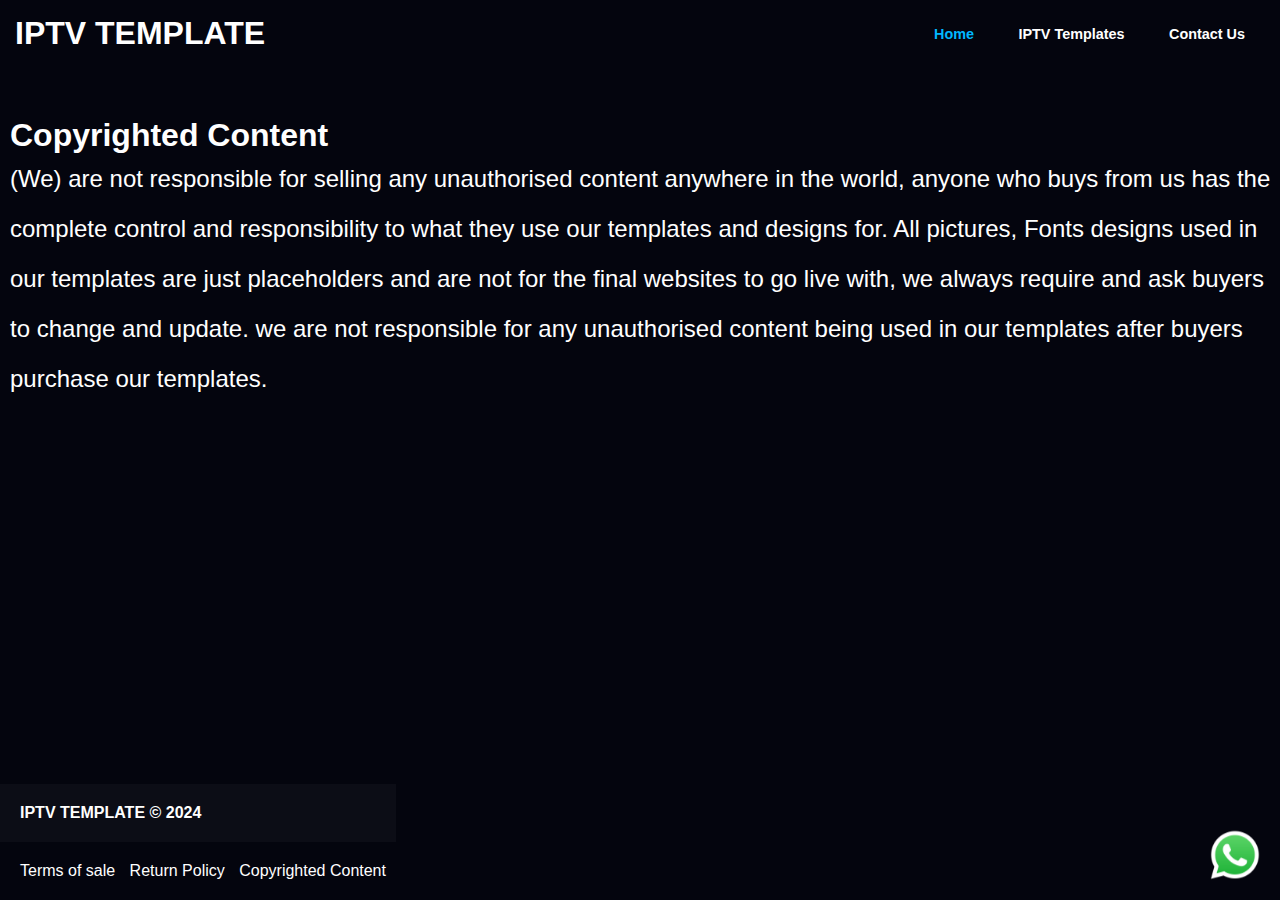
<file: copyright.html>
<!DOCTYPE html>
<html lang="en">
<head>
    <meta charset="UTF-8">
    <meta name="viewport" content="width=device-width, initial-scale=1.0">
    <title>IPTV Templates</title>
    <link rel="icon" type="image/png" href="https://iptv-template-shop.vercel.app/play.png">
    <link rel="stylesheet" href="style1.css"/>
    <link rel="stylesheet" href="https://cdnjs.cloudflare.com/ajax/libs/font-awesome/6.5.2/css/all.min.css" integrity="sha512-SnH5WK+bZxgPHs44uWIX+LLJAJ9/2PkPKZ5QiAj6Ta86w+fsb2TkcmfRyVX3pBnMFcV7oQPJkl9QevSCWr3W6A==" crossorigin="anonymous" referrerpolicy="no-referrer" />
</head>
<body>
    <a target='_blank' href="https://wa.me/+2120698522728?text=Hello!%20I%20need%20some%20help."><img src="wtsp-icon.png" width="50px" style="z-index:6000;position:fixed; bottom:20px; right:20px;"/></a>
      <nav>
        <div id="header"><a href="index.html"><h1>IPTV <i style="color:rgb(128,255,128)" class="fa-solid fa-play"></i> TEMPLATE</h1></a>
        <i id="bars" style="color:#fff;font-size:2em;" class="fa-solid fa-bars"></i></div>
        <div class="topnav" id="nav">
            <a href="index.html"><span class="active">Home</span></a>
            <a href="templates.html"><span>IPTV Templates</span></a>
            <a href="https://wa.me/+2120698522728"><span>Contact Us</span></a>
        </div>
    </nav>
    <div style="position: relative;margin-bottom: 100px;">
    
   
    <div id="heros">
        <h1 style="color:white;">Copyrighted Content</h1>
        <p>
          (We) are not responsible for selling any unauthorised content anywhere in the world, anyone who buys from us has the complete control and responsibility to what they use our templates and designs for. All pictures, Fonts designs used in our templates are just placeholders and are not for the final websites to go live with, we always require and ask buyers to change and update.
we are not responsible for any unauthorised content being used in our templates after buyers purchase our templates.
        </p>
    </div>
</div>
    

    
 <div style="position:absolute;bottom:0;">
<footer>
    <span>IPTV <i style="color:rgb(128,255,128)" class="fa-solid fa-play"></i> TEMPLATE &copy; 2024</span>
</footer>
<div id="links" style="margin-left: 20px;margin-bottom: 20px;">
    <a style="color:white;text-decoration: none;" href="terms-of-sale.html">Terms of sale</a>
    <a style="color:white;text-decoration: none;" href="return-policy.html">Return Policy</a>
    <a style="color:white;text-decoration: none;" href="copyright.html">Copyrighted Content</a>
</div>
     </div>
<script>
    let bars = document.getElementById('bars')
        let nav = document.getElementById('nav')
        bars.addEventListener('click',function(){
            if (nav.className === "topnav") {
                nav.className += " responsive";
              } else {
               nav.className = "topnav";
              }
        })
</script>
</body>
</html>
</file>
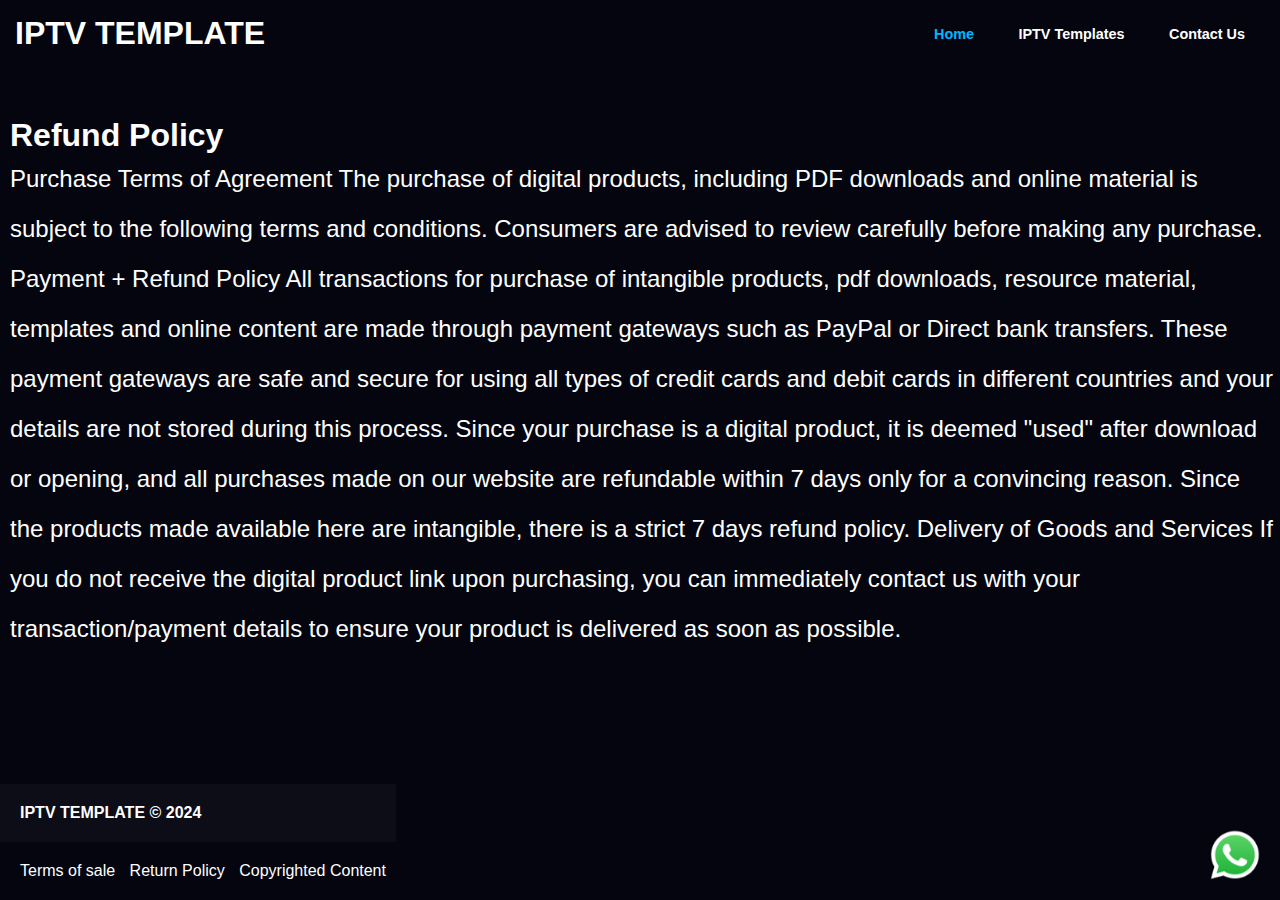
<file: return-policy.html>
<!DOCTYPE html>
<html lang="en">
<head>
    <meta charset="UTF-8">
    <meta name="viewport" content="width=device-width, initial-scale=1.0">
    <title>IPTV Templates</title>
    <link rel="icon" type="image/png" href="https://iptv-template-shop.vercel.app/play.png">
    <link rel="stylesheet" href="style1.css"/>
    <link rel="stylesheet" href="https://cdnjs.cloudflare.com/ajax/libs/font-awesome/6.5.2/css/all.min.css" integrity="sha512-SnH5WK+bZxgPHs44uWIX+LLJAJ9/2PkPKZ5QiAj6Ta86w+fsb2TkcmfRyVX3pBnMFcV7oQPJkl9QevSCWr3W6A==" crossorigin="anonymous" referrerpolicy="no-referrer" />
</head>
<body>
    <a target='_blank' href="https://wa.me/+2120698522728?text=Hello!%20I%20need%20some%20help."><img src="wtsp-icon.png" width="50px" style="z-index:6000;position:fixed; bottom:20px; right:20px;"/></a>
    <nav>
        <div id="header"><a href="index.html"><h1>IPTV <i style="color:rgb(128,255,128)" class="fa-solid fa-play"></i> TEMPLATE</h1></a>
        <i id="bars" style="color:#fff;font-size:2em;" class="fa-solid fa-bars"></i></div>
        <div class="topnav" id="nav">
            <a href="index.html"><span class="active">Home</span></a>
            <a href="templates.html"><span>IPTV Templates</span></a>
            <a href="https://wa.me/+2120698522728"><span>Contact Us</span></a>
        </div>
    </nav>
    <div style="position: relative;margin-bottom: 100px;">
    
   
    <div id="heros">
        <h1 style="color:white;">Refund Policy</h1>
        <p>
          ﻿Purchase Terms of Agreement
The purchase of digital products, including PDF downloads and online material is subject to the following terms and conditions. Consumers are advised to review carefully before making any purchase.
Payment + Refund Policy
All transactions for purchase of intangible products, pdf downloads, resource material, templates and online content are made through payment gateways such as PayPal or Direct bank transfers. These payment gateways are safe and secure for using all types of credit cards and debit cards in different countries and your details are not stored during this process.
Since your purchase is a digital product, it is deemed "used" after download or opening, and all purchases made on our website are refundable within 7 days only for a convincing reason. Since the products made available here are intangible, there is a strict 7 days refund policy.
Delivery of Goods and Services
If you do not receive the digital product link upon purchasing, you can immediately contact us with your transaction/payment details to ensure your product is delivered as soon as possible.
  
        </p>
    </div>
</div>
    

    
 
<div style="position:absolute;bottom:0;">
<footer>
    <span>IPTV <i style="color:rgb(128,255,128)" class="fa-solid fa-play"></i> TEMPLATE &copy; 2024</span>
</footer>
<div id="links" style="margin-left: 20px;margin-bottom: 20px;">
    <a style="color:white;text-decoration: none;" href="terms-of-sale.html">Terms of sale</a>
    <a style="color:white;text-decoration: none;" href="return-policy.html">Return Policy</a>
    <a style="color:white;text-decoration: none;" href="copyright.html">Copyrighted Content</a>
</div>
     </div>
<script>
    let bars = document.getElementById('bars')
        let nav = document.getElementById('nav')
        bars.addEventListener('click',function(){
            if (nav.className === "topnav") {
                nav.className += " responsive";
              } else {
               nav.className = "topnav";
              }
        })
</script>
</body>
</html>
</file>
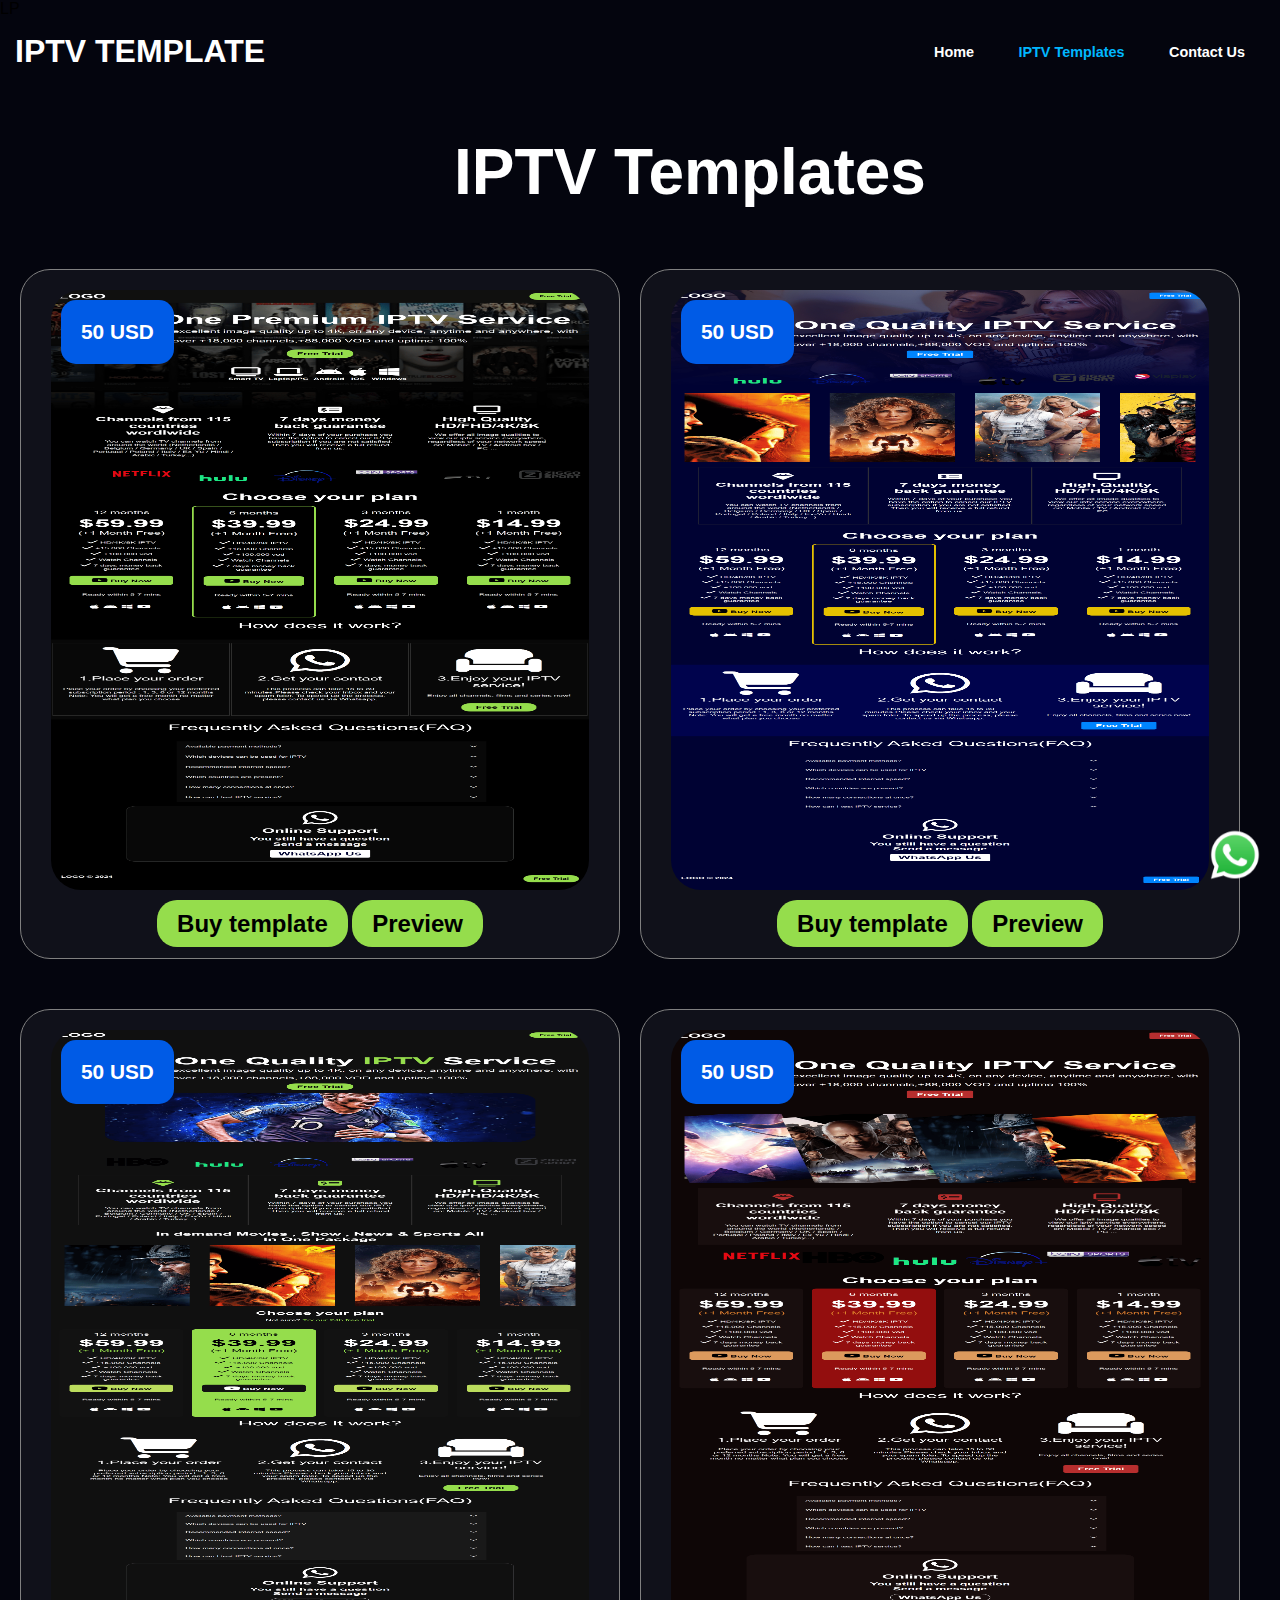
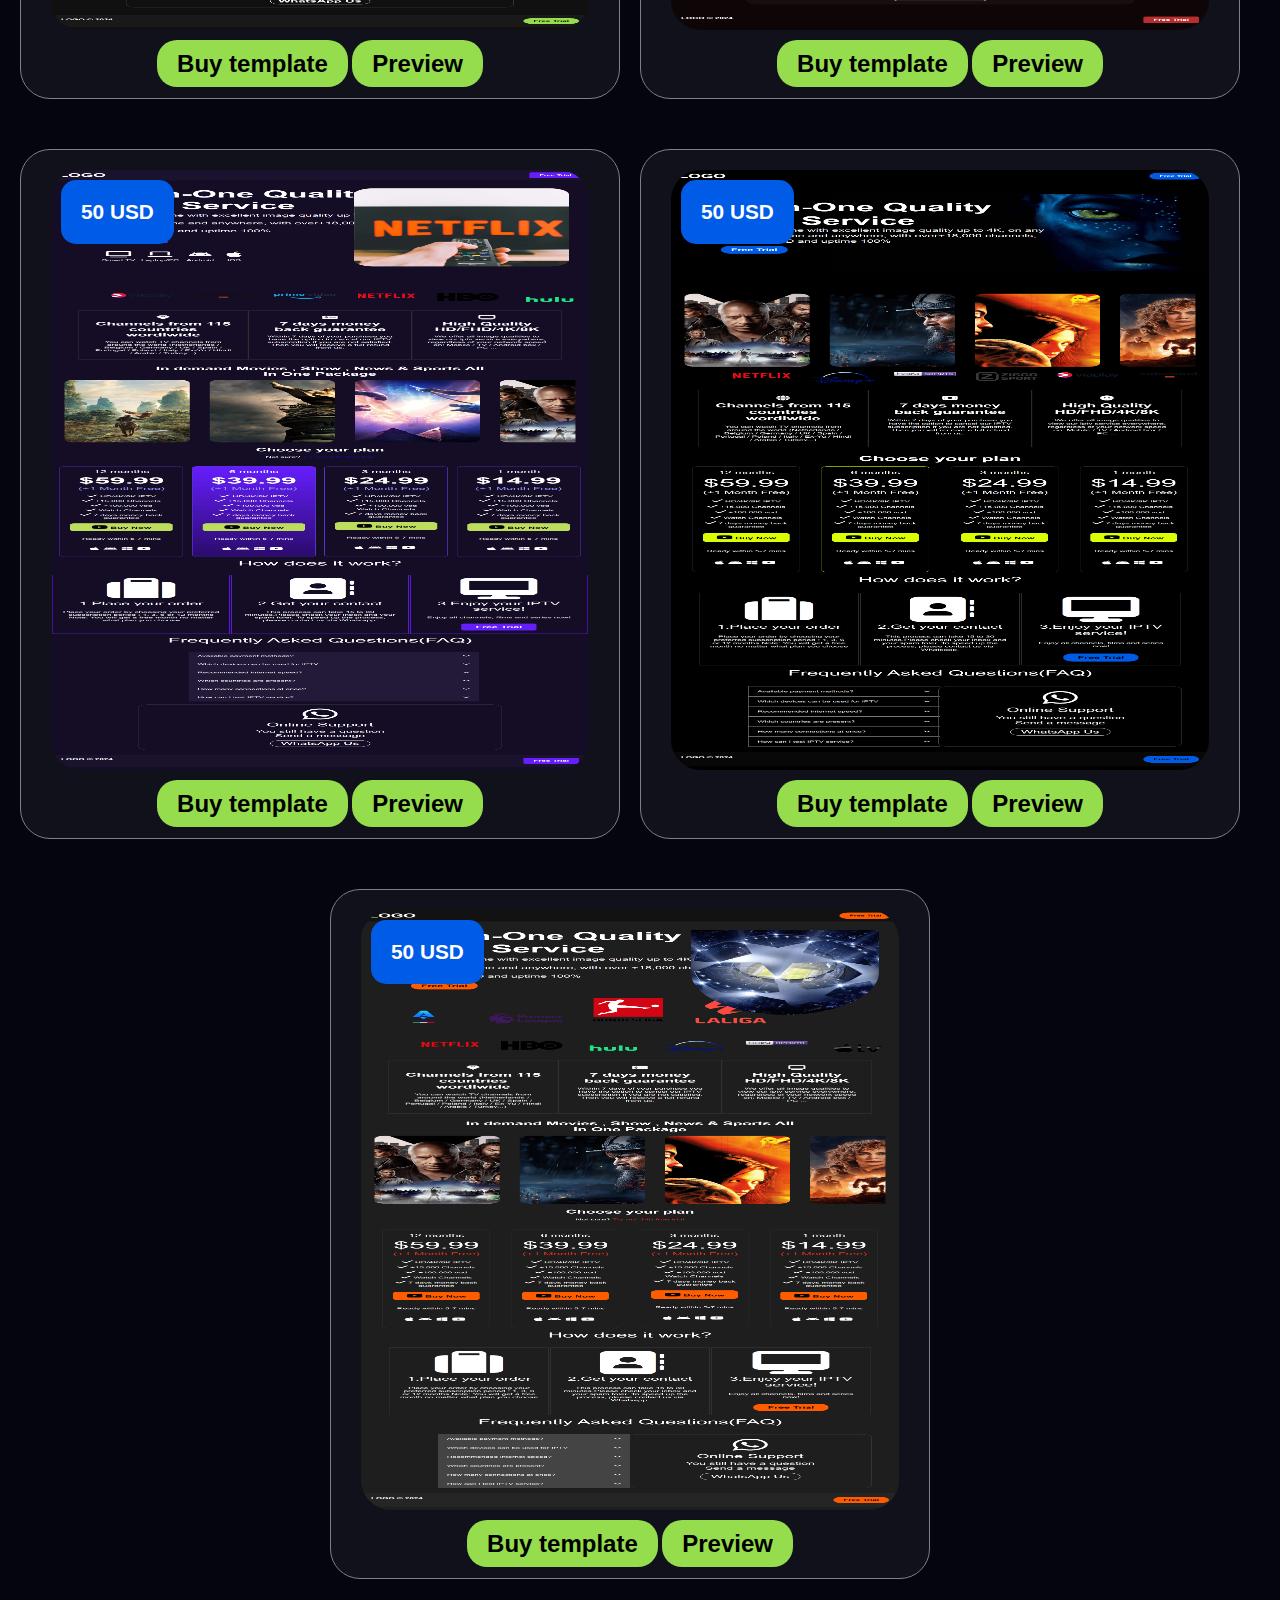
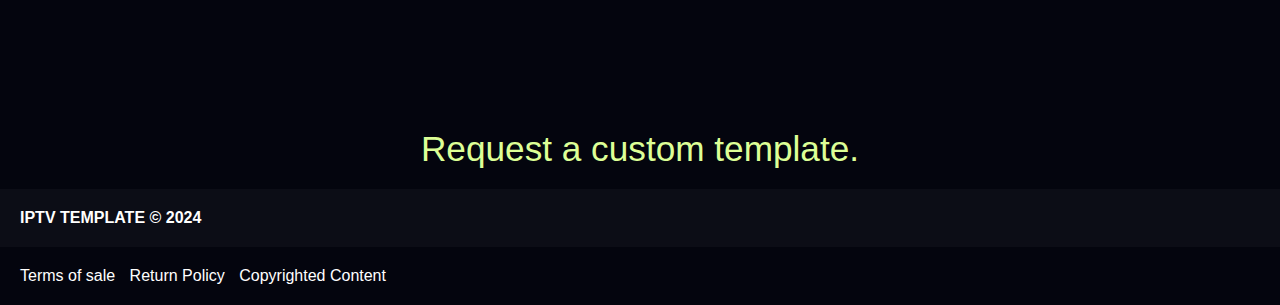
<file: templates.html>
LP<!DOCTYPE html>
<html lang="en">
<head>
    <meta charset="UTF-8">
    <meta name="viewport" content="width=device-width, initial-scale=1.0">
    <title>IPTV Templates</title>
    <link rel="icon" type="image/png" href="https://iptv-template-shop.vercel.app/play.png">
    <link rel="stylesheet" href="style2.css"/>
    <link rel="stylesheet" href="https://cdnjs.cloudflare.com/ajax/libs/font-awesome/6.5.2/css/all.min.css" integrity="sha512-SnH5WK+bZxgPHs44uWIX+LLJAJ9/2PkPKZ5QiAj6Ta86w+fsb2TkcmfRyVX3pBnMFcV7oQPJkl9QevSCWr3W6A==" crossorigin="anonymous" referrerpolicy="no-referrer" />
</head>
<body>
    <a target='_blank' href="https://wa.me/+2120698522728?text=Hello!%20I%20need%20some%20help."><img src="wtsp-icon.png" width="50px" style="position:fixed;z-index:3000; bottom:20px; right:20px;"/></a>
     <nav>
        <div id="header"><a href="index.html"><h1>IPTV <i style="color:rgb(128,255,128)" class="fa-solid fa-play"></i> TEMPLATE</h1></a>
        <i id="bars" style="color:#fff;font-size:2em;" class="fa-solid fa-bars"></i></div>
        <div class="topnav" id="nav">
            <a href="index.html"><span>Home</span></a>
            <a href="templates.html"><span class="active">IPTV Templates</span></a>
            <a href="https://wa.me/+2120698522728?text=Hi!%20Please%20I%20need%20some%20help."><span>Contact Us</span></a>
        </div>
    </nav>
    <div style="position: relative;margin-bottom: 100px;">
    <div id="overlay"></div>
    
   
    <div id="hero">
        <p style="text-align: center;">IPTV Templates</p>
    </div>
    <div style="display:flex;flex-wrap: wrap;align-items: center;justify-content: center;">
    <div class="template">
        <span class="price">50 USD</span>
        <img src="7.png" alt=""/><br/>
        <a href="https://wa.me/+2120698522728?text=Hi!%20I%20want%20to%20buy%20template%207"><span>Buy template</span></a>
        <a href="https://iptvtemplate7-ten.vercel.app/"><span>Preview</span></a>
    </div>
    <div class="template">
        <span class="price">50 USD</span>
        <img src="6.png" alt=""/><br/>
        <a href="https://wa.me/+2120698522728?text=Hi!%20I%20want%20to%20buy%20template%206"><span>Buy template</span></a>
        <a href="https://iptvtemplate6-orcin.vercel.app/"><span>Preview</span></a>
    </div>
    <div class="template">
        <span class="price">50 USD</span>
        <img src="5.png" alt=""/><br/>
        <a href="https://wa.me/+2120698522728?text=Hi!%20I%20want%20to%20buy%20template%205"><span>Buy template</span></a>
        <a href="https://iptvtemplate5-liart.vercel.app/"><span>Preview</span></a>
    </div>
    <div class="template">
        <span class="price">50 USD</span>
        <img src="4.png" alt=""/><br/>
        <a href="https://wa.me/+2120698522728?text=Hi!%20I%20want%20to%20buy%20template%204"><span>Buy template</span></a>
        <a href="https://iptvtemplate4-chi.vercel.app/"><span>Preview</span></a>
    </div>
    <div class="template">
        <span class="price">50 USD</span>
        <img src="3.png" alt=""/><br/>
        <a href="https://wa.me/+2120698522728?text=Hi!%20I%20want%20to%20buy%20template%203"><span>Buy template</span></a>
        <a href="https://iptvtemplate3-smoky.vercel.app"><span>Preview</span></a>
    </div><div class="template">
        <span class="price">50 USD</span>
        <img src="2.png" alt=""/><br/>
        <a href="https://wa.me/+2120698522728?text=Hi!%20I%20want%20to%20buy%20template%202"><span>Buy template</span></a>
        <a href="https://iptvtemplate2-one.vercel.app"><span>Preview</span></a>
    </div><div class="template">
        <span class="price">50 USD</span>
        <img src="1.png" alt=""/><br/>
        <a href="https://wa.me/+2120698522728?text=Hi!%20I%20want%20to%20buy%20template%201"><span>Buy template</span></a>
        <a href="https://iptvtemplate1.vercel.app"><span>Preview</span></a>
    </div>
</div>
</div>
    

    
    <a style="text-decoration:none;" href="https://wa.me/+2120698522728?text=I%20want%20custom%20template%20!"><p style="text-align: center;font-size: 2.2em;color:white;margin-bottom: 20px;color:#ddff96;">Request a custom template.</p></a>

<footer>
    <span>IPTV <i style="color:rgb(128,255,128)" class="fa-solid fa-play"></i> TEMPLATE &copy; 2024</span>
</footer>
<div id="links" style="margin-left: 20px;margin-bottom: 20px;">
    <a style="color:white;text-decoration: none;" href="terms-of-sale.html">Terms of sale</a>
    <a style="color:white;text-decoration: none;" href="return-policy.html">Return Policy</a>
    <a style="color:white;text-decoration: none;" href="copyright.html">Copyrighted Content</a>
</div>
<script>
    let bars = document.getElementById('bars')
        let nav = document.getElementById('nav')
        bars.addEventListener('click',function(){
            if (nav.className === "topnav") {
                nav.className += " responsive";
              } else {
               nav.className = "topnav";
              }
        })
</script>
</body>
</html>
</file>
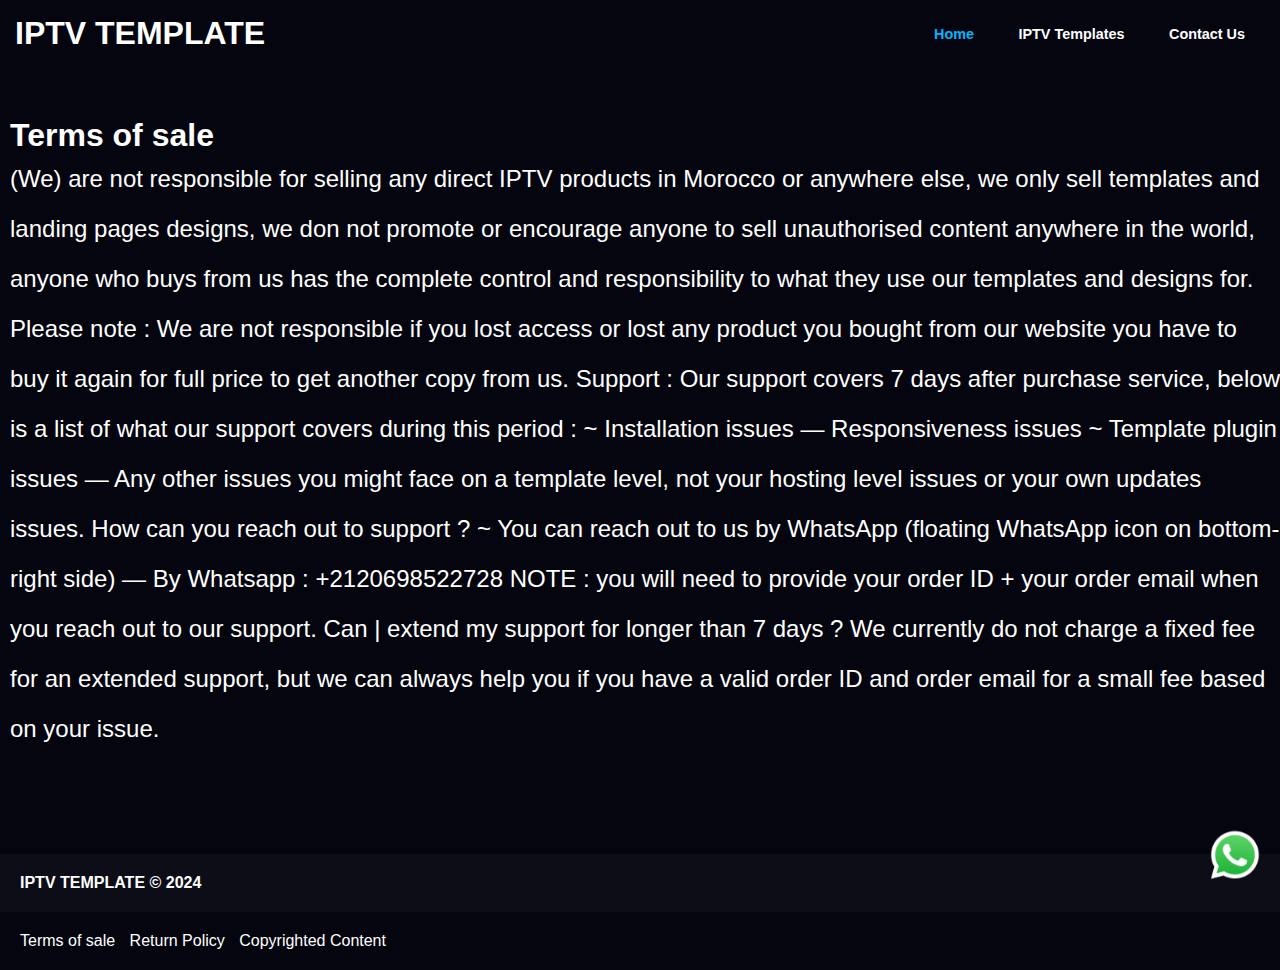
<file: terms-of-sale.html>
<!DOCTYPE html>
<html lang="en">
<head>
    <meta charset="UTF-8">
    <meta name="viewport" content="width=device-width, initial-scale=1.0">
    <title>IPTV Templates</title>
    <link rel="icon" type="image/png" href="https://iptv-template-shop.vercel.app/play.png">
    <link rel="stylesheet" href="style1.css"/>
    <link rel="stylesheet" href="https://cdnjs.cloudflare.com/ajax/libs/font-awesome/6.5.2/css/all.min.css" integrity="sha512-SnH5WK+bZxgPHs44uWIX+LLJAJ9/2PkPKZ5QiAj6Ta86w+fsb2TkcmfRyVX3pBnMFcV7oQPJkl9QevSCWr3W6A==" crossorigin="anonymous" referrerpolicy="no-referrer" />
</head>
<body>
    <a target='_blank' href="https://wa.me/+2120698522728?text=Hello!%20I%20need%20some%20help."><img src="wtsp-icon.png" width="50px" style="z-index:6000;position:fixed; bottom:20px; right:20px;"/></a>
    <nav>
        <div id="header"><a href="index.html"><h1>IPTV <i style="color:rgb(128,255,128)" class="fa-solid fa-play"></i> TEMPLATE</h1></a>
        <i id="bars" style="color:#fff;font-size:2em;" class="fa-solid fa-bars"></i></div>
        <div class="topnav" id="nav">
            <a href="index.html"><span class="active">Home</span></a>
            <a href="templates.html"><span>IPTV Templates</span></a>
            <a href="https://wa.me/+2120698522728"><span>Contact Us</span></a>
        </div>
    </nav>
    <div style="position: relative;margin-bottom: 100px;">
    
   
    <div id="heros">
        <h1 style="color:white;">Terms of sale</h1>
        <p>
          (We) are not responsible for selling any direct IPTV products in Morocco or anywhere else, we only sell templates and landing pages
designs, we don not promote or encourage anyone to sell unauthorised content anywhere in the world, anyone who buys from us has the complete control
and responsibility to what they use our templates and designs for.

Please note :

We are not responsible if you lost access or lost any product you bought from our website you have to buy it again for full price to get
another copy from us.

Support :
Our support covers 7 days after purchase service, below is a list of what our support covers during this period :

~ Installation issues
— Responsiveness issues
~ Template plugin issues
— Any other issues you might face on a template level, not your hosting level issues or your own updates issues.

How can you reach out to support ?

~ You can reach out to us by WhatsApp (floating WhatsApp icon on bottom-right side)
— By Whatsapp : +2120698522728

NOTE : you will need to provide your order ID + your order email when you reach out to our support.

Can | extend my support for longer than 7 days ?

We currently do not charge a fixed fee for an extended support, but we can always help you if you have a valid order ID and order email for a small fee based
on your issue.
  
        </p>
    </div>
</div>
    

    
 
<footer>
    <span>IPTV <i style="color:rgb(128,255,128)" class="fa-solid fa-play"></i> TEMPLATE &copy; 2024</span>
</footer>
<div id="links" style="margin-left: 20px;margin-bottom: 20px;">
    <a style="color:white;text-decoration: none;" href="terms-of-sale.html">Terms of sale</a>
    <a style="color:white;text-decoration: none;" href="return-policy.html">Return Policy</a>
    <a style="color:white;text-decoration: none;" href="copyright.html">Copyrighted Content</a>
</div>
<script>
    let bars = document.getElementById('bars')
        let nav = document.getElementById('nav')
        bars.addEventListener('click',function(){
            if (nav.className === "topnav") {
                nav.className += " responsive";
              } else {
               nav.className = "topnav";
              }
        })
</script>
</body>
</html>
</file>
<file: style1.css>
*{
    margin: 0;
    padding: 0;
    box-sizing: border-box;
    font-family:Helvetica;
}
a{
    text-decoration:none;
}
body{
    background-color:#04050e;
    background-repeat: no-repeat;
    background-size: 100%;
    width:100%;
}
nav{
    background-color: #04050e;
    display: flex;
    justify-content: space-between;
    padding: 15px;
    /* opacity: 0; */
    z-index: 1800;
    align-items: center;
}
#bars{
    display:none;
}


nav h1{
    color:#fff;
    font-size: 2em;
    opacity: 1;
    z-index: 999;
}
nav span{
    color:#fff;
    /* background-color:#95dd4c; */
    padding: 10px 20px;
    border-radius: 20px;
    font-weight: bold;
    font-size: 0.9em;
    cursor: pointer;
    z-index: 1800;

}
.active{
    color:rgb(0, 183, 255);
}
#mba{
    /* margin-top: 30px; */
    /* border-radius:50px; */
    width:100%;
    /* aspect-ratio: 16/6; */
    object-fit: cover;
    position: absolute;
    height: 100vh;
    /* opacity: 0.5; */
    /* aspect-ratio: 16/9; */
    z-index: 1;

}
#overlay{
    background: linear-gradient(to bottom, rgba(4, 5, 14, 0.5), rgba(4, 5, 14, 1)); 
    z-index: 12;
    height: 100vh;
    position: absolute;
    top:0;
    left:0;
    width: 100%;
    
}
#hero{
    position: relative;
    margin-bottom: 100px;
    padding-top: 50px;
    animation: move 2s alternate;
    /* text-align: center; */
    font-weight: bold;
    z-index: 1800;
    margin-left: 100px;
    /* display: flex; */
    /* flex-direction: column; */
    /* align-items: center; */
}
#heros{
    position: relative;
    margin-bottom: 100px;
    padding-top: 50px;
    animation: move 2s alternate;
    /* text-align: center; */
    font-weight: bold;
    z-index: 1800;
    margin-left: 10px;
    /* display: flex; */
    /* flex-direction: column; */
    /* align-items: center; */
}

.slick-slider .slick-track,
.slick-slider .slick-list
{
    display:flex;
    align-items:center;
}

.slick-slider img
{
    display:inline-block;
    margin-left:10px;
}
@keyframes move {
    0% {
        opacity: 0;
    }
    100% {
        opacity: 1;
    }
}

#hero p:nth-child(1){
    font-size: 4em;
    color: #fff;
    font-weight: bold;
    /* margin-left: 100px; */
    /* margin-top: 100px; */
}

#hero p:nth-child(2){
    font-size: 1.5em;
    color: #fff;
    /* margin-left: 100px; */
    line-height: 50px;
    font-weight:lighter;
    margin-bottom: 20px;
}

#hero #trial{
    color:#000;
    background-color:#95dd4c;
    padding: 10px 20px;
    border-radius: 20px;
    font-weight: bold;
    font-size: 1.3em;
    /* margin-left: 100px; */
    display: inline-block;
    margin-bottom: 50px;
    cursor: pointer;
}
#heros p:nth-child(1){
    font-size: 4em;
    color: #fff;
    font-weight: bold;
    /* margin-left: 100px; */
    /* margin-top: 100px; */
}

#heros p:nth-child(2){
    font-size: 1.5em;
    color: #fff;
    /* margin-left: 100px; */
    line-height: 50px;
    font-weight:lighter;
    margin-bottom: 20px;
}

#heros #trial{
    color:#000;
    background-color:#95dd4c;
    padding: 10px 20px;
    border-radius: 20px;
    font-weight: bold;
    font-size: 1.3em;
    /* margin-left: 100px; */
    display: inline-block;
    margin-bottom: 50px;
    cursor: pointer;
}

#logo_hero{
/*     width: 35%; */
    /* border-bottom-left-radius: 50%; */
    object-fit: cover;
    height: 500px;
    /* border-bottom-right-radius: 50%; */
    border-radius: 50px;
    position: absolute;
    right: 40px;
    top:10px;
}

.logo:first{
    width:150px;
    margin-top: 50px;
    height: auto;
    object-fit: cover;
    margin-left: 100px;
}
.logo{
    width:150px;
    margin-top: 50px;
    height: auto;
    object-fit: cover;
    margin-left: 50px;
}


.slider{
    width:150px;
    height: auto;
    object-fit: cover;
    margin-right: 50px;
}

#slider{
    margin-bottom: 30px;
    margin-left: 100px;
    z-index: 1800;;
    /* animation: move 2s alternate;

    animation-timeline: view(); */
}

#three{
    display: flex;
    width:90%;
    margin: auto;
    color: white;
    margin-bottom: 40px;
    z-index: 4400;
    position: relative;
    /* animation: move 2s alternate;
    
    animation-timeline: view(); */
    /* background-color: #180e0e; */
}

#three div{
    padding: 30px;
    text-align: center;
    /* border: 1px solid #353435; */
}

#three div i{
    font-size:2.7em;
    margin-bottom: 10px;
    color:#fff;
}


#plan{
    text-align: center;
    color: white;
    font-size: 2.9em;
    font-weight: bold;
    margin-bottom: 20px;
    position: relative;
    z-index:999;
    margin-top: 20px;
}

i + p{
    font-size: 1.9em;
    margin-bottom: 20px;
    font-weight: bold;
}

#title{
    text-align: center;
    color: white;
    font-weight: bold;
    font-size: 1.9em;
    margin-bottom: 20px;
}
@keyframes slide {
    0% {
        transform: translateX(0);
    }
    50% {
        transform: translateX(-50%);
    }
    100% {
        transform: translateX(0);
    }
}

.images{
    width:250px;
    height: 400px;
    object-fit: cover;
    /* border-radius: 20px; */
    /* animation: move 2s alternate; */
    position: relative;
    /* animation-timeline: view(); */
    /* transform: rotate(-10deg); */
}


#images{
    width:95%;
    margin: auto;
    margin-bottom: 30px;
}

#images + p{
    text-align: center;
    color: white;
    font-weight: bold;
    font-size: 1.9em;
    margin-bottom: 20px;
}

#not{
    text-align: center;
    color: white;
    margin-bottom: 50px;
}
#not span{
    color:#95dd4c;
}

#prices{
    display: flex;
    justify-content: space-evenly;
    margin-bottom: 20px;
    /* animation: move 2s alternate;

    animation-timeline: view(); */
}
#prices i{
    font-size: 1.5em;
    margin-right: 5px;
}
.prices{
    width:23%;
    text-align: center;
    display: flex;
    flex-direction: column;
    color: white;
    /* border: 1px solid #353435; */
    padding: 20px;
    border-radius: 10px;
    background-color: #000;
}
#special{
    border: 3px solid #95dd4c;
}

#special{
    color: #fff;
}
#special span:nth-child(3){
    color: #fff;
    
}

.prices hr{
    background-color: blue;
    height:1px;
    border: none;
    outline:none;
}

.prices span:nth-child(1){
    font-size: 1.5em;
    margin-bottom: 10px;
}
.prices span:nth-child(2){
    font-size: 3.5em;
    font-weight: bold;
}
.prices span:nth-child(3){
    font-size: 1.5em;
    color:#fff;
    margin-bottom: 20px;
}

.prices span{
    margin-bottom: 5px;
}

.buy{
    margin-top: 20px;
    background-color: #95dd4c;
    padding: 10px 20px;
    border-radius: 10px;
    color: #000;
    font-weight: bold;
    font-size: 1.2em;
    margin-bottom: 30px;
}
#slider{
            margin-left:100px;
        }
#how,#fre{
    text-align: center;

    color: #FFF;
    font-size: 2.5em;
    margin-bottom: 50px;
}

nav a {
    text-decoration: none;
}

#work{
    display: flex;
    width:100%;
    /* padding: 20px 0; */
    margin: auto;
    justify-content: space-evenly;
    margin-bottom: 20px;
    background-color: #0c0d16;
    /* animation: move 2s alternate;
    
    animation-timeline: view(); */
}
#links a{
    margin-right: 10px;
}
#work i{
    font-size: 8.5em;
    color:#fff;
    margin-bottom: 10px;
}

.work{
    display: flex;
    flex-direction: column;
    color:white;
    text-align: center;
    border: 1px solid #353435;
    padding: 20px;
    width:33%;
}
.work span{
    /* font-size: 1.9em; */
    margin-bottom: 10px;
}

#free{
    color:#000;
    background-color:#95dd4c;
    padding: 10px 20px;
    border-radius: 20px;
    font-weight: bold;
    font-size: 1.3em;
    /* margin-left: 100px; */
    margin-top: 90px;
    width:150px;
    margin: 30px auto 0 ;
    cursor: pointer;  
}

.accordion {
    background-color: #080809;
    color: #fff;
    cursor: pointer;
    padding: 18px;
    width: 80%;
    border: none;
    text-align: left;
    outline: none;
    font-size: 15px;
    transition: 0.4s;
    display: flex;
    justify-content: space-between;
    margin-left: 100px;

  }
  
  
  .panel {
    padding: 0 18px;
    display: none;
    overflow: hidden;
    width: 80%;
    margin-left: 100px;
    margin: 20px 100px;
    color: white;
    border-radius: 10px;
    font-weight: bold;
  }

  #faq{
    width:90%;
    margin: 0 auto 20px;
    display: flex;
    flex-direction: column;
    justify-content: space-evenly;
    align-items: center;
    margin-bottom: 30px;
    /* animation: move 2s alternate;

    animation-timeline: view(); */
  }

  #app,#accor{
    width:80%;
    font-weight: bold;
    margin-bottom: 20px;
  }

  #app{
    display: flex;
    flex-direction: column;
    text-align: center;
    color: white;
    border: 1px solid #444 ;
    border-radius: 20px;
    padding: 20px;
    background-color: #0c0d16;
  }

  #wrap{
    display: flex;
    margin-top: 50px;
    /* width: 20%; */

}
.wraped{
    display: flex;
    flex-direction:column;
    color:white;
    margin-right:5px;
    text-align: center;
}
.wraped i{
    font-size: 2.9em;
    margin-bottom: 5px;
}
  #app i{
    font-size: 5em;
    margin-bottom: 10px;
  }

  #app i + span{
    font-size: 2em;
    margin-bottom: 10px;
  }
  #app p{
    font-size: 1.5em;
      margin-bottom:10px;
  }

  #us{
    border-radius: 5px;
    font-size: 1.6em;
    padding: 5px 10px;
    border:1px solid #fff;
    width:200px;
    align-self: center;
    margin-top: 15px;
    color:#000233;
    background-color: #fff;
  }

  footer span:nth-child(1){
    color:white;
    font-weight: bold;
  }

  footer{
    margin: auto;
    width:100%;
    background-color: #0c0d16;
    display: flex;
    justify-content: space-between;
    margin-bottom: 20px;
    padding: 20px;
  }


  #fe{
    color:#000;
    background-color:#95dd4c;
    padding: 10px 20px;
    border-radius:20px;
    font-weight: bold;
    /* font-size: 1.3em; */
    /* margin-left: 100px; */
    /* margin-top: 90px; */
    /* width:150px; */
    /* margin: 30px auto 0 ; */
    cursor: pointer;  
}
@media (max-width: 1000px) {
    #bars{
        display:block;
    }
    .topnav{
        display:none;
    }
    .topnav.responsive{
        display:block;
        text-align:center;
    }
    #header{
    display:flex;
    justify-content:space-between;
}
    a{
    display:block;
/*         margin-top:10px; */
    }
    nav{
        flex-direction: column;
/*         align-items: center; */
/*         justify-content: center; */
    }
    #nav a{
        margin: 20px ;
    }
    .wraped i{
        font-size:1.9em;
    }
    #logo_hero{
       display: none;
        }
        #hero{
            text-align: center;
            margin-left:0;
        }
        #hero span{
            margin-left: 0;
        }
        #slider img{
            display: block;
            margin-bottom: 20px;
            margin: 20px;
        }
        #slider{
            margin-left:0;
        }
       
        #three{
            flex-direction: column;
        }
        .images{
            display: block;
            margin-bottom: 20px;
            margin: 20px auto;
        }
        #faq,#work,#prices{
            flex-direction: column;
        }
        .prices,.work{
            width:90%;
            margin: 0 auto 20px;
        }
        #hero p:nth-child(2),#hero p:nth-child(1){
            margin-left: 10px;
        }
        #app, #accor {
            width: 100%;
        }
        .accordion{
            width:100%;
            margin-left: 0;
        }
        .panel{
            margin-left: 0;
            width:100%;
        }
        #app{
            margin-top: 20px;
        }
        .logo {
            vertical-align: middle;
            width: 70px;
            margin-left: 10px;
        }
  }

  .slick-slide {
    margin: 0px 20px ;
}

#images .slick-slide {
    width:250px;
    height: 400px;
}

.slick-slide img {
    width: 100%;
}

.slick-slider
{
    position: relative;
    display: block;
    box-sizing: border-box;
    -webkit-user-select: none;
    -moz-user-select: none;
    -ms-user-select: none;
            user-select: none;
    -webkit-touch-callout: none;
    -khtml-user-select: none;
    -ms-touch-action: pan-y;
        touch-action: pan-y;
    -webkit-tap-highlight-color: transparent;
}

.slick-list
{
    position: relative;
    display: block;
    overflow: hidden;
    margin: 0;
    padding: 0;
}
.slick-list:focus
{
    outline: none;
}
.slick-list.dragging
{
    cursor: pointer;
    cursor: hand;
}

.slick-slider .slick-track,
.slick-slider .slick-list
{
    -webkit-transform: translate3d(0, 0, 0);
       -moz-transform: translate3d(0, 0, 0);
        -ms-transform: translate3d(0, 0, 0);
         -o-transform: translate3d(0, 0, 0);
            transform: translate3d(0, 0, 0);
}

.slick-track
{
    position: relative;
    top: 0;
    left: 0;
    display: block;
}
.slick-track:before,
.slick-track:after
{
    display: table;
    content: '';
}
.slick-track:after
{
    clear: both;
}
.slick-loading .slick-track
{
    visibility: hidden;
}

.slick-slide
{
    display: none;
    float: left;
    height: 100%;
    min-height: 1px;
}
[dir='rtl'] .slick-slide
{
    float: right;
}
.slick-slide img
{
    display: block;
}
.slick-slide.slick-loading img
{
    display: none;
}
.slick-slide.dragging img
{
    pointer-events: none;
}
.slick-initialized .slick-slide
{
    display: block;
}
.slick-loading .slick-slide
{
    visibility: hidden;
}
.slick-vertical .slick-slide
{
    display: block;
    height: auto;
    border: 1px solid transparent;
}
.slick-arrow.slick-hidden {
    display: none;
}
</file>
<file: style2.css>
*{
    margin: 0;
    padding: 0;
    box-sizing: border-box;
    font-family:Helvetica;
}

body{
    background-color:#04050e;
    background-repeat: no-repeat;
    background-size: 100%;
    width:100%;
}
nav{
    background-color: #04050e;
    display: flex;
    justify-content: space-between;
    padding: 15px;
    /* opacity: 0; */
    align-items: center;
    z-index: 1800;
}
.template > span{
    position: absolute;            /* The element is positioned relative to its nearest positioned ancestor */
    left: 40px;                    /* The element is 20px from the left of its container */
    top: 30px;                  /* The element is 30px from the bottom of its container */
    color: white;                  /* The text color is set to white */
    font-weight: bold;             /* The text will be bold */
    padding: 20px;                 /* 20px padding inside the element */
    background-color: #005be6;     /* A blue background color (#005be6) */
    font-size:1.3em;
    border-radius:15px;
}

#bars{
    display:none;
}
nav h1{
    color:#fff;
    font-size: 2em;
    opacity: 1;
    z-index: 999;
}
nav span{
    color:#fff;
    /* background-color:#95dd4c; */
    padding: 10px 20px;
    border-radius: 20px;
    font-weight: bold;
    font-size: 0.9em;
    cursor: pointer;
    z-index: 1800;

}
.active{
    color:rgb(0, 183, 255);
}
#mba{
    /* margin-top: 30px; */
    /* border-radius:50px; */
    width:100%;
    /* aspect-ratio: 16/6; */
    object-fit: cover;
    position: absolute;
    height: 100vh;
    /* opacity: 0.5; */
    /* aspect-ratio: 16/9; */
    z-index: 1;

}
#overlay{
    /*z-index: 12;*/
    height: 100vh;
    position: absolute;
    top:0;
    left:0;
    width: 100%;
    
}
.template{
    text-align: center;
    margin-bottom: 50px;
    width:600px;
    margin-right: 20px;
    padding: 20px 30px;
    background-color: #10111a;
    border-radius: 30px;
    vertical-align: top;
    align-self: start;
    border:1px solid gray;
    position:relative;
}
.template img{
    width:100%;
    height: 600px;
    object-fit:fill;
    margin-bottom: 20px;
    border-radius: 30px;
    z-index:200;
}
.template a span{
    color:black;
    background-color: #95dd4c;
    padding: 10px 20px;
    border-radius: 20px;
    font-weight: bold;
    font-size: 1.5em;
}
.template a{
    text-decoration: none;
    z-index:999;
}
#hero{
    position: relative;
    margin-bottom: 60px;
    padding-top: 50px;
    animation: move 2s alternate;
    /* text-align: center; */
    font-weight: bold;
    z-index: 1800;
    margin-left: 100px;
    /* display: flex; */
    /* flex-direction: column; */
    /* align-items: center; */
}

@keyframes move {
    0% {
        opacity: 0;
    }
    100% {
        opacity: 1;
    }
}

#hero p:nth-child(1){
    font-size: 4em;
    color: #fff;
    font-weight: bold;
    /* margin-left: 100px; */
    /* margin-top: 100px; */
}

#hero p:nth-child(2){
    font-size: 1.5em;
    color: #fff;
    /* margin-left: 100px; */
    line-height: 50px;
    font-weight:lighter;
    margin-bottom: 20px;
}

#hero #trial{
    color:#000;
    background-color:#95dd4c;
    padding: 10px 20px;
    border-radius: 20px;
    font-weight: bold;
    font-size: 1.3em;
    /* margin-left: 100px; */
    display: inline-block;
    margin-bottom: 50px;
    cursor: pointer;
}

#logo_hero{
    width: 35%;
    /* border-bottom-left-radius: 50%; */
    object-fit: cover;
    height: 500px;
    /* border-bottom-right-radius: 50%; */
    border-radius: 50px;
    position: absolute;
    right: 40px;
    top:10px;
}

.logo:first{
    width:150px;
    margin-top: 50px;
    height: auto;
    object-fit: cover;
    margin-left: 100px;
}
.logo{
    width:150px;
    margin-top: 50px;
    height: auto;
    object-fit: cover;
    margin-left: 50px;
}


.slider{
    width:150px;
    height: auto;
    object-fit: cover;
    margin-right: 50px;
}

#slider{
    margin-bottom: 30px;
    margin-left: 100px;
    z-index: 1800;

    /* animation: move 2s alternate;

    animation-timeline: view(); */
}

#three{
    display: flex;
    width:90%;
    margin: auto;
    color: white;
    margin-bottom: 40px;
    z-index: 4400;
    position: relative;
    /* animation: move 2s alternate;
    
    animation-timeline: view(); */
    /* background-color: #180e0e; */
}

#three div{
    padding: 30px;
    text-align: center;
    /* border: 1px solid #353435; */
}

#three div i{
    font-size:2.7em;
    margin-bottom: 10px;
    color:#fff;
}


#plan{
    text-align: center;
    color: white;
    font-size: 2.9em;
    font-weight: bold;
    margin-bottom: 20px;
    position: relative;

    margin-top: 20px;
}

i + p{
    font-size: 1.9em;
    margin-bottom: 20px;
    font-weight: bold;
}

#title{
    text-align: center;
    color: white;
    font-weight: bold;
    font-size: 1.9em;
    margin-bottom: 20px;
}
@keyframes slide {
    0% {
        transform: translateX(0);
    }
    50% {
        transform: translateX(-50%);
    }
    100% {
        transform: translateX(0);
    }
}

.images{
    width:250px;
    height: 400px;
    object-fit: cover;
    /* border-radius: 20px; */
    /* animation: move 2s alternate; */
    position: relative;
    /* animation-timeline: view(); */
    /* transform: rotate(-10deg); */
}


#images{
    width:95%;
    margin: auto;
    margin-bottom: 30px;
}

#images + p{
    text-align: center;
    color: white;
    font-weight: bold;
    font-size: 1.9em;
    margin-bottom: 20px;
}

#not{
    text-align: center;
    color: white;
    margin-bottom: 50px;
}
#not span{
    color:#95dd4c;
}

#prices{
    display: flex;
    justify-content: space-evenly;
    margin-bottom: 20px;
    /* animation: move 2s alternate;

    animation-timeline: view(); */
}
#prices i{
    font-size: 1.5em;
    margin-right: 5px;
}
.prices{
    width:23%;
    text-align: center;
    display: flex;
    flex-direction: column;
    color: white;
    /* border: 1px solid #353435; */
    padding: 20px;
    border-radius: 10px;
    background-color: #000;
}
#special{
    border: 3px solid #95dd4c;
}

#special{
    color: #fff;
}
#special span:nth-child(3){
    color: #fff;
    
}

.prices hr{
    background-color: blue;
    height:1px;
    border: none;
    outline:none;
}

.prices span:nth-child(1){
    font-size: 1.5em;
    margin-bottom: 10px;
}
.prices span:nth-child(2){
    font-size: 3.5em;
    font-weight: bold;
}
.prices span:nth-child(3){
    font-size: 1.5em;
    color:#fff;
    margin-bottom: 20px;
}

.prices span{
    margin-bottom: 5px;
}

.buy{
    margin-top: 20px;
    background-color: #95dd4c;
    padding: 10px 20px;
    border-radius: 10px;
    color: #000;
    font-weight: bold;
    font-size: 1.2em;
    margin-bottom: 30px;
}
#how,#fre{
    text-align: center;

    color: #FFF;
    font-size: 2.5em;
    margin-bottom: 50px;
}

nav a {
    text-decoration: none;
}

#work{
    display: flex;
    width:100%;
    /* padding: 20px 0; */
    margin: auto;
    justify-content: space-evenly;
    margin-bottom: 20px;
    background-color: #0c0d16;
    /* animation: move 2s alternate;
    
    animation-timeline: view(); */
}
#links a{
    margin-right: 10px;
}
#work i{
    font-size: 8.5em;
    color:#fff;
    margin-bottom: 10px;
}

.work{
    display: flex;
    flex-direction: column;
    color:white;
    text-align: center;
    border: 1px solid #353435;
    padding: 20px;
    width:33%;
}
.work span{
    /* font-size: 1.9em; */
    margin-bottom: 10px;
}

#free{
    color:#000;
    background-color:#95dd4c;
    padding: 10px 20px;
    border-radius: 20px;
    font-weight: bold;
    font-size: 1.3em;
    /* margin-left: 100px; */
    margin-top: 90px;
    width:150px;
    margin: 30px auto 0 ;
    cursor: pointer;  
}

.accordion {
    background-color: #080809;
    color: #fff;
    cursor: pointer;
    padding: 18px;
    width: 80%;
    border: none;
    text-align: left;
    outline: none;
    font-size: 15px;
    transition: 0.4s;
    display: flex;
    justify-content: space-between;
    margin-left: 100px;

  }
  
  
  .panel {
    padding: 0 18px;
    display: none;
    overflow: hidden;
    width: 80%;
    margin-left: 100px;
    margin: 20px 100px;
    color: white;
    border-radius: 10px;
    font-weight: bold;
  }

  #faq{
    width:90%;
    margin: 0 auto 20px;
    display: flex;
    flex-direction: column;
    justify-content: space-evenly;
    align-items: center;
    margin-bottom: 30px;
    /* animation: move 2s alternate;

    animation-timeline: view(); */
  }

  #app,#accor{
    width:80%;
    font-weight: bold;
    margin-bottom: 20px;
  }

  #app{
    display: flex;
    flex-direction: column;
    text-align: center;
    color: white;
    border: 1px solid #444 ;
    border-radius: 20px;
    padding: 20px;
    background-color: #0c0d16;
  }

  #wrap{
    display: flex;
    margin-top: 50px;
    /* width: 20%; */

}
.wraped{
    display: flex;
    flex-direction:column;
    color:white;
    margin-right:10px;
    text-align: center;
}
.wraped i{
    font-size: 2.9em;
    margin-bottom: 5px;
}
  #app i{
    font-size: 5em;
    margin-bottom: 10px;
  }

  #app i + span{
    font-size: 2em;
    margin-bottom: 10px;
  }
  #app p{
    font-size: 1.5em;
  }

  #us{
    border-radius: 5px;
    font-size: 1.6em;
    padding: 5px 10px;
    border:1px solid #fff;
    width:200px;
    align-self: center;
    margin-top: 15px;
    color:#000233;
    background-color: #fff;
  }

  footer span:nth-child(1){
    color:white;
    font-weight: bold;
  }

  footer{
    margin: auto;
    width:100%;
    background-color: #0c0d16;
    display: flex;
    justify-content: space-between;
    margin-bottom: 20px;
    padding: 20px;
  }


  #fe{
    color:#000;
    background-color:#95dd4c;
    padding: 10px 20px;
    border-radius:20px;
    font-weight: bold;
    /* font-size: 1.3em; */
    /* margin-left: 100px; */
    /* margin-top: 90px; */
    /* width:150px; */
    /* margin: 30px auto 0 ; */
    cursor: pointer;  
}
@media (max-width: 1000px) {
    #bars{
        display:block;
    }
    .topnav{
        display:none;
    }
    .topnav.responsive{
        display:block;
        text-align:center;
    }
    #header{
    display:flex;
    justify-content:space-between;
}
    a{
    display:block;
    }
    nav{
        flex-direction: column;
    }
    #nav a{
        margin: 20px;
    }
   
    .template{
        margin: 50px auto;
    }
    .template span{
        margin-bottom: 10px;
        display: block;
    }
    #logo_hero{
       display: none;
        }
        #hero{
            text-align: center;
            margin-left: 0;
        }
        #hero span{
            margin-left: 0;
        }
        #slider img{
            display: block;
            margin-bottom: 20px;
            margin: 20px auto;
        }
        #slider{
            margin-left:0;
        }
       
        #three{
            flex-direction: column;
        }
        .images{
            display: block;
            margin-bottom: 20px;
            margin: 20px auto;
        }
        #faq,#work,#prices{
            flex-direction: column;
        }
        .prices,.work{
            width:90%;
            margin: 0 auto 20px;
        }
        #hero p:nth-child(2),#hero p:nth-child(1){
            margin-left: 10px;
        }
        #app, #accor {
            width: 100%;
        }
        .accordion{
            width:100%;
            margin-left: 0;
        }
        .panel{
            margin-left: 0;
            width:100%;
        }
        #app{
            margin-top: 20px;
        }
        .logo {
            vertical-align: middle;
            width: 70px;
            margin-left: 10px;
        }
  }

  .slick-slide {
    margin: 0px 20px ;
}

#images .slick-slide {
    width:250px;
    height: 400px;
}

.slick-slide img {
    width: 100%;
}

.slick-slider
{
    position: relative;
    display: block;
    box-sizing: border-box;
    -webkit-user-select: none;
    -moz-user-select: none;
    -ms-user-select: none;
            user-select: none;
    -webkit-touch-callout: none;
    -khtml-user-select: none;
    -ms-touch-action: pan-y;
        touch-action: pan-y;
    -webkit-tap-highlight-color: transparent;
}

.slick-list
{
    position: relative;
    display: block;
    overflow: hidden;
    margin: 0;
    padding: 0;
}
.slick-list:focus
{
    outline: none;
}
.slick-list.dragging
{
    cursor: pointer;
    cursor: hand;
}

.slick-slider .slick-track,
.slick-slider .slick-list
{
    -webkit-transform: translate3d(0, 0, 0);
       -moz-transform: translate3d(0, 0, 0);
        -ms-transform: translate3d(0, 0, 0);
         -o-transform: translate3d(0, 0, 0);
            transform: translate3d(0, 0, 0);
}

.slick-track
{
    position: relative;
    top: 0;
    left: 0;
    display: block;
}
.slick-track:before,
.slick-track:after
{
    display: table;
    content: '';
}
.slick-track:after
{
    clear: both;
}
.slick-loading .slick-track
{
    visibility: hidden;
}

.slick-slide
{
    display: none;
    float: left;
    height: 100%;
    min-height: 1px;
}
[dir='rtl'] .slick-slide
{
    float: right;
}
.slick-slide img
{
    display: block;
}
.slick-slide.slick-loading img
{
    display: none;
}
.slick-slide.dragging img
{
    pointer-events: none;
}
.slick-initialized .slick-slide
{
    display: block;
}
.slick-loading .slick-slide
{
    visibility: hidden;
}
.slick-vertical .slick-slide
{
    display: block;
    height: auto;
    border: 1px solid transparent;
}
.slick-arrow.slick-hidden {
    display: none;
}
</file>
